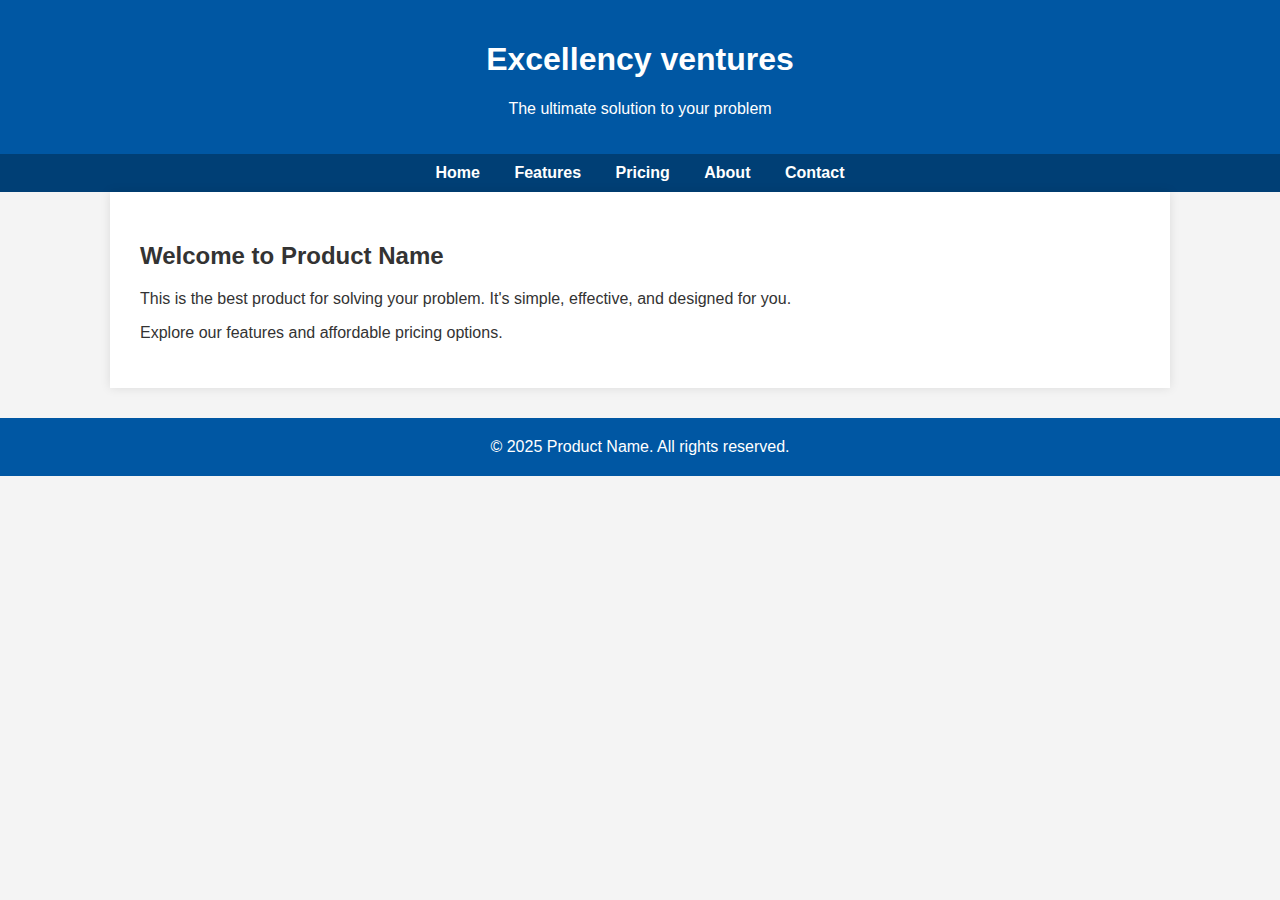
<file: index.html>
<!DOCTYPE html>
<html lang="en">
<head>
  <meta charset="UTF-8">
  <title>Excellency ventures | Home</title>
  <link rel="stylesheet" href="style.css">
</head>
<body>
  <header>
    <h1>Excellency ventures</h1>
    <p>The ultimate solution to your problem</p>
  </header>

  <nav>
    <a href="index.html">Home</a>
    <a href="features.html">Features</a>
    <a href="pricing.html">Pricing</a>
    <a href="about.html">About</a>
    <a href="contact.html">Contact</a>
  </nav>

  <main>
    <h2>Welcome to Product Name</h2>
    <p>This is the best product for solving your problem. It's simple, effective, and designed for you.</p>
    <p>Explore our features and affordable pricing options.</p>
  </main>

  <footer>
    &copy; 2025 Product Name. All rights reserved.
  </footer>
</body>
</html>
</file>
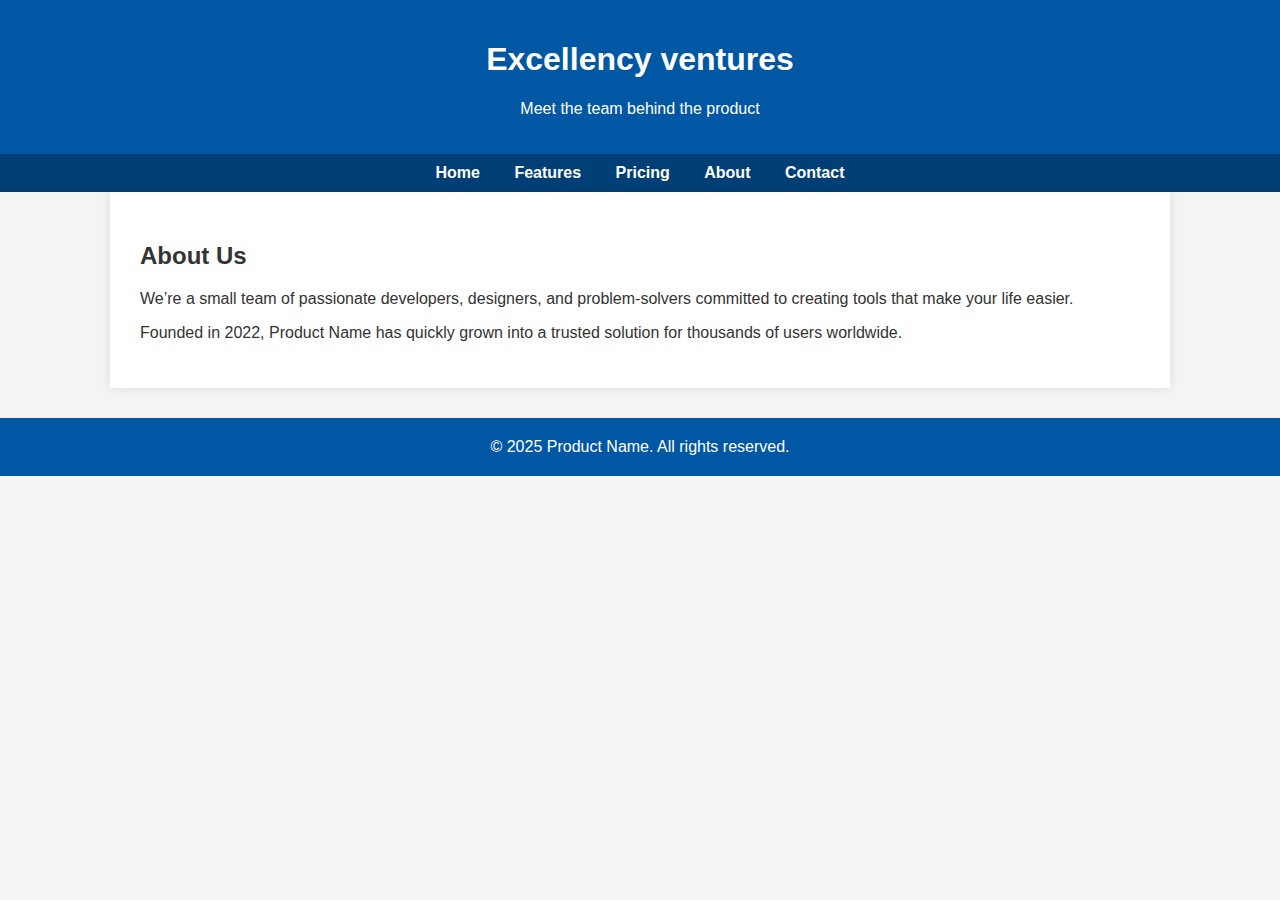
<file: about.html>
<!DOCTYPE html>
<html lang="en">
<head>
  <meta charset="UTF-8">
  <title>Product Name | About</title>
  <link rel="stylesheet" href="style.css">
</head>
<body>
  <header>
    <h1>Excellency ventures</h1>
    <p>Meet the team behind the product</p>
  </header>

  <nav>
    <a href="index.html">Home</a>
    <a href="features.html">Features</a>
    <a href="pricing.html">Pricing</a>
    <a href="about.html">About</a>
    <a href="contact.html">Contact</a>
  </nav>

  <main>
    <h2>About Us</h2>
    <p>We’re a small team of passionate developers, designers, and problem-solvers committed to creating tools that make your life easier.</p>
    <p>Founded in 2022, Product Name has quickly grown into a trusted solution for thousands of users worldwide.</p>
  </main>

  <footer>
    &copy; 2025 Product Name. All rights reserved.
  </footer>
</body>
</html>
</file>
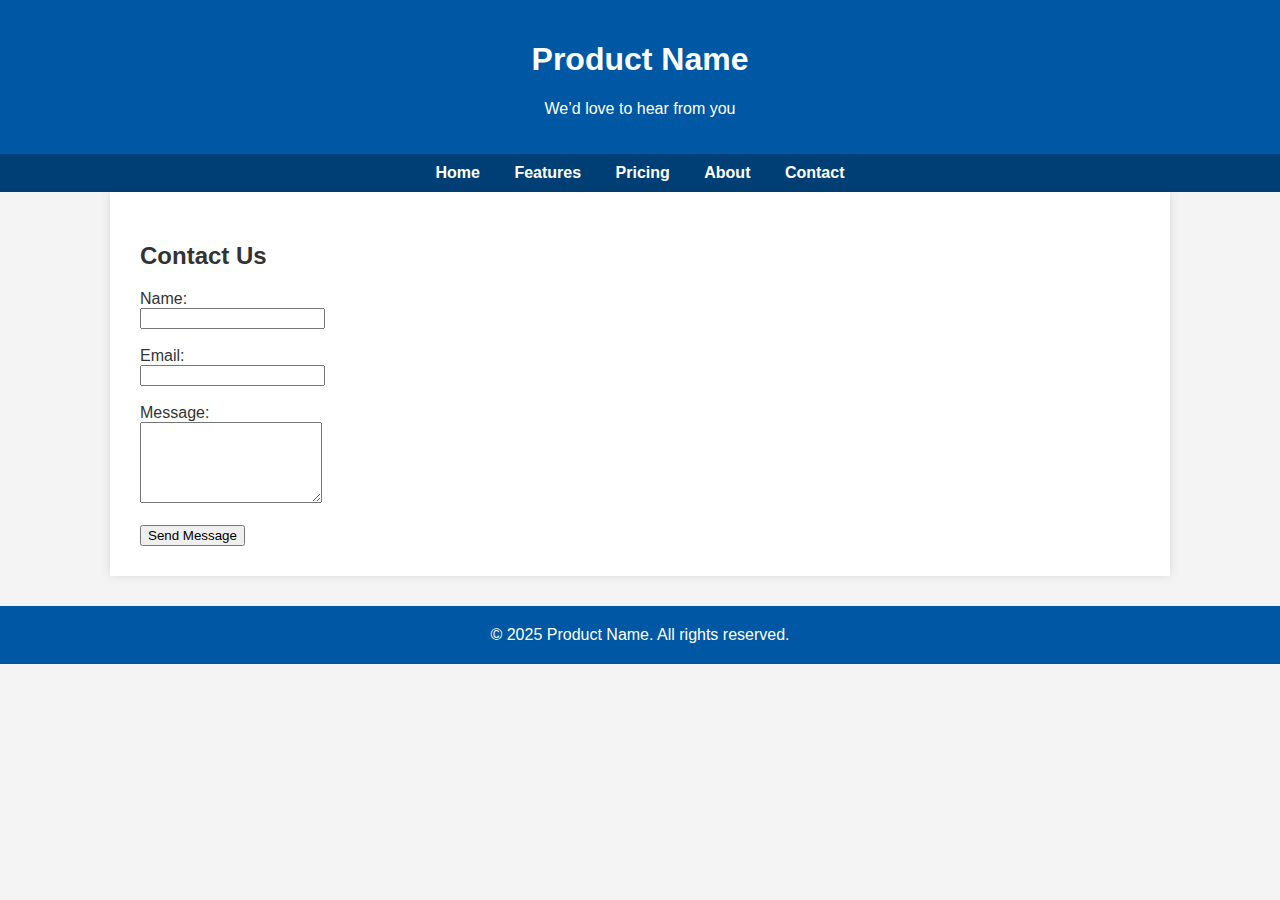
<file: contact.html>
<!DOCTYPE html>
<html lang="en">
<head>
  <meta charset="UTF-8">
  <title>Product Name | Contact</title>
  <link rel="stylesheet" href="style.css">
</head>
<body>
  <header>
    <h1>Product Name</h1>
    <p>We’d love to hear from you</p>
  </header>

  <nav>
    <a href="index.html">Home</a>
    <a href="features.html">Features</a>
    <a href="pricing.html">Pricing</a>
    <a href="about.html">About</a>
    <a href="contact.html">Contact</a>
  </nav>

  <main>
    <h2>Contact Us</h2>
    <form action="#" method="post">
      <label>Name:</label><br>
      <input type="text" name="name" required><br><br>

      <label>Email:</label><br>
      <input type="email" name="email" required><br><br>

      <label>Message:</label><br>
      <textarea name="message" rows="5" required></textarea><br><br>

      <button type="submit">Send Message</button>
    </form>
  </main>

  <footer>
    &copy; 2025 Product Name. All rights reserved.
  </footer>
</body>
</html>
</file>
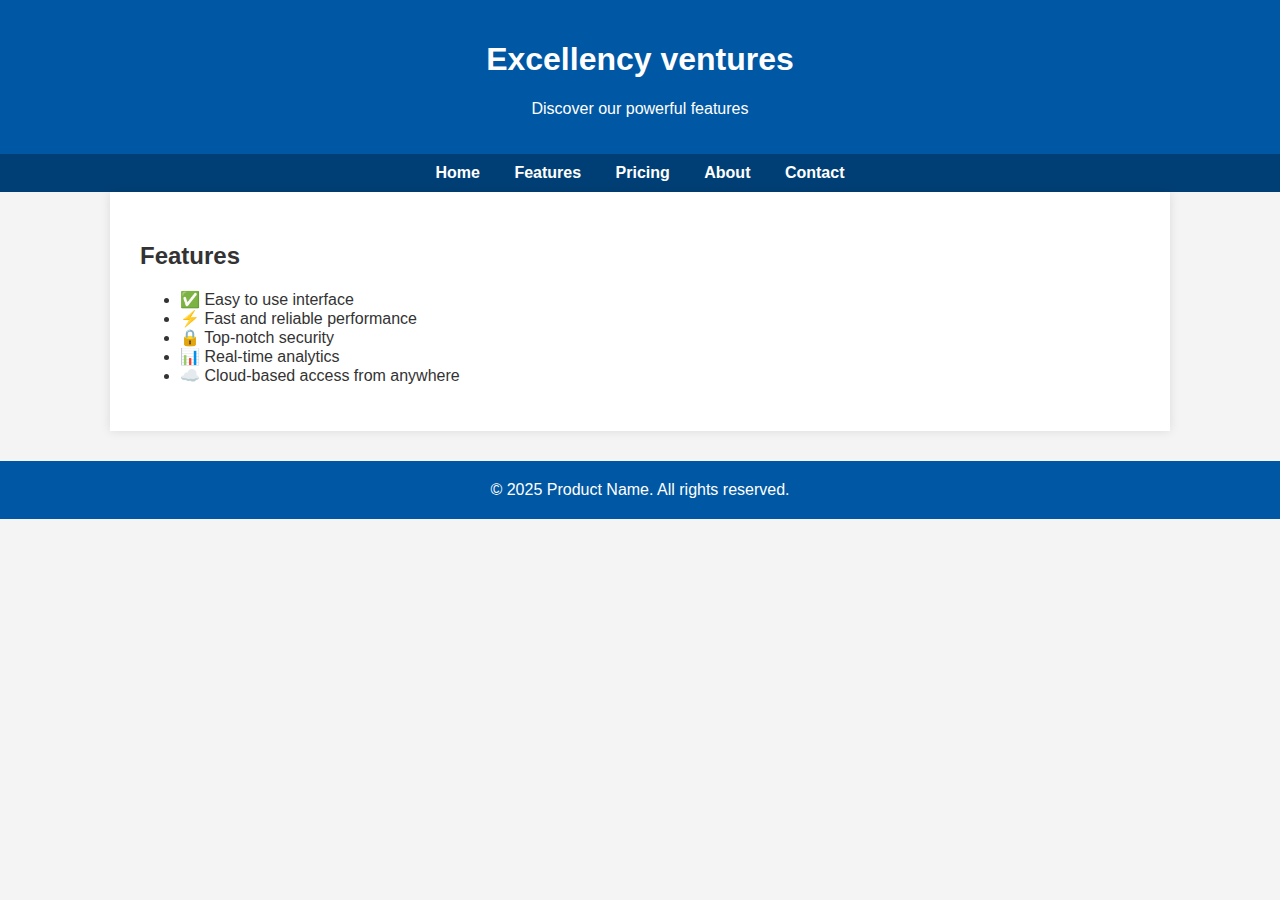
<file: features.html>
<!DOCTYPE html>
<html lang="en">
<head>
  <meta charset="UTF-8">
  <title>Excellency ventures | Features</title>
  <link rel="stylesheet" href="style.css">
</head>
<body>
  <header>
    <h1>Excellency ventures</h1>
    <p>Discover our powerful features</p>
  </header>

  <nav>
    <a href="index.html">Home</a>
    <a href="features.html">Features</a>
    <a href="pricing.html">Pricing</a>
    <a href="about.html">About</a>
    <a href="contact.html">Contact</a>
  </nav>

  <main>
    <h2>Features</h2>
    <ul>
      <li>✅ Easy to use interface</li>
      <li>⚡ Fast and reliable performance</li>
      <li>🔒 Top-notch security</li>
      <li>📊 Real-time analytics</li>
      <li>☁️ Cloud-based access from anywhere</li>
    </ul>
  </main>

  <footer>
    &copy; 2025 Product Name. All rights reserved.
  </footer>
</body>
</html>
</file>
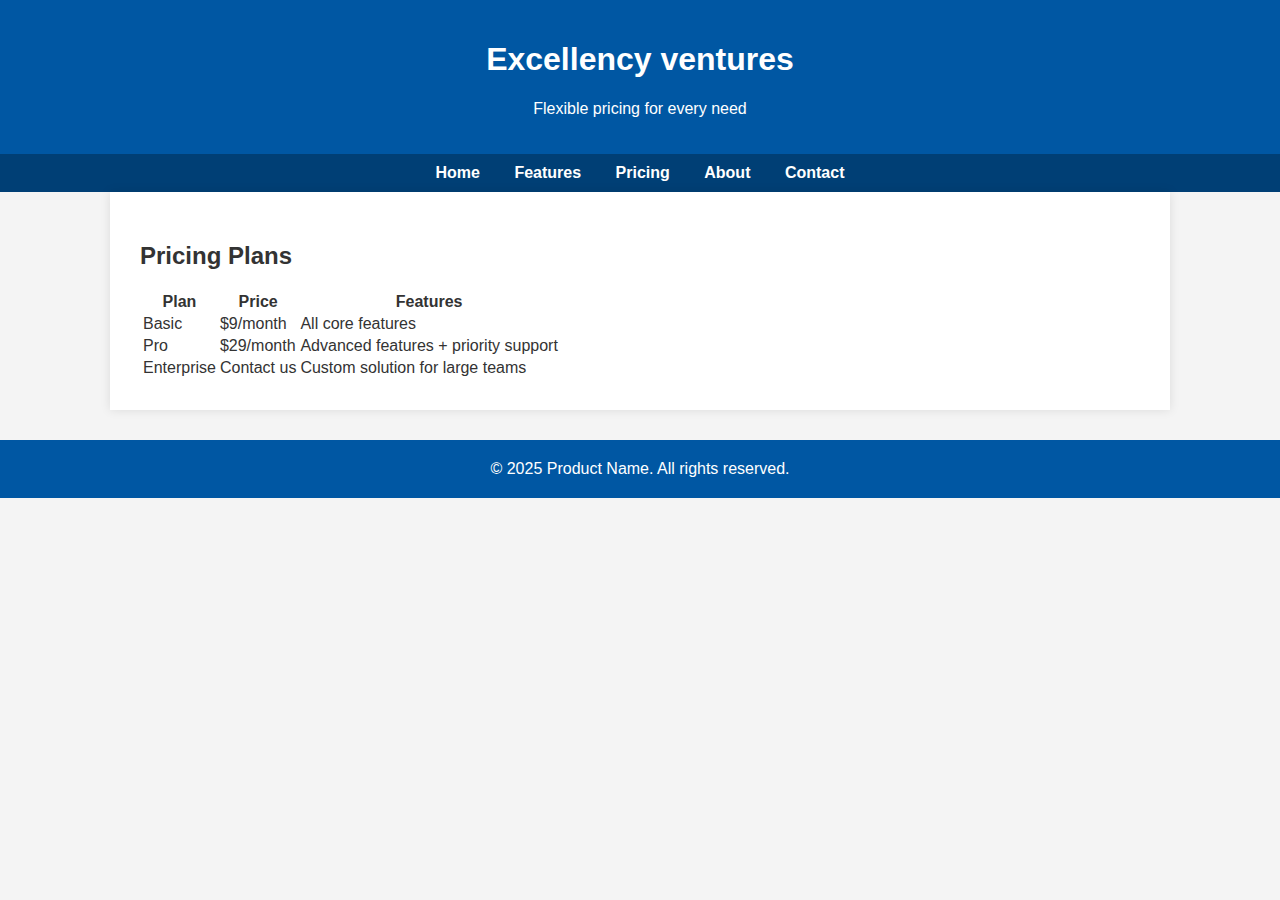
<file: pricing.html>
<!DOCTYPE html>
<html lang="en">
<head>
  <meta charset="UTF-8">
  <title>Excellency ventures | Pricing</title>
  <link rel="stylesheet" href="style.css">
</head>
<body>
  <header>
    <h1>Excellency ventures</h1>
    <p>Flexible pricing for every need</p>
  </header>

  <nav>
    <a href="index.html">Home</a>
    <a href="features.html">Features</a>
    <a href="pricing.html">Pricing</a>
    <a href="about.html">About</a>
    <a href="contact.html">Contact</a>
  </nav>

  <main>
    <h2>Pricing Plans</h2>
    <table>
      <tr>
        <th>Plan</th>
        <th>Price</th>
        <th>Features</th>
      </tr>
      <tr>
        <td>Basic</td>
        <td>$9/month</td>
        <td>All core features</td>
      </tr>
      <tr>
        <td>Pro</td>
        <td>$29/month</td>
        <td>Advanced features + priority support</td>
      </tr>
      <tr>
        <td>Enterprise</td>
        <td>Contact us</td>
        <td>Custom solution for large teams</td>
      </tr>
    </table>
  </main>

  <footer>
    &copy; 2025 Product Name. All rights reserved.
  </footer>
</body>
</html>
</file>
<file: style.css>
/* style.css */
body {
  font-family: Arial, sans-serif;
  margin: 0;
  padding: 0;
  background: #f4f4f4;
  color: #333;
}

header {
  background: #0057a3;
  color: white;
  padding: 20px 0;
  text-align: center;
}

nav {
  background: #003f75;
  padding: 10px;
  text-align: center;
}

nav a {
  color: white;
  margin: 0 15px;
  text-decoration: none;
  font-weight: bold;
}

nav a:hover {
  text-decoration: underline;
}

main {
  padding: 30px;
  max-width: 1000px;
  margin: auto;
  background: white;
  box-shadow: 0 0 10px rgba(0,0,0,0.1);
}

footer {
  text-align: center;
  padding: 20px;
  background: #0057a3;
  color: white;
  margin-top: 30px;
}
</file>
